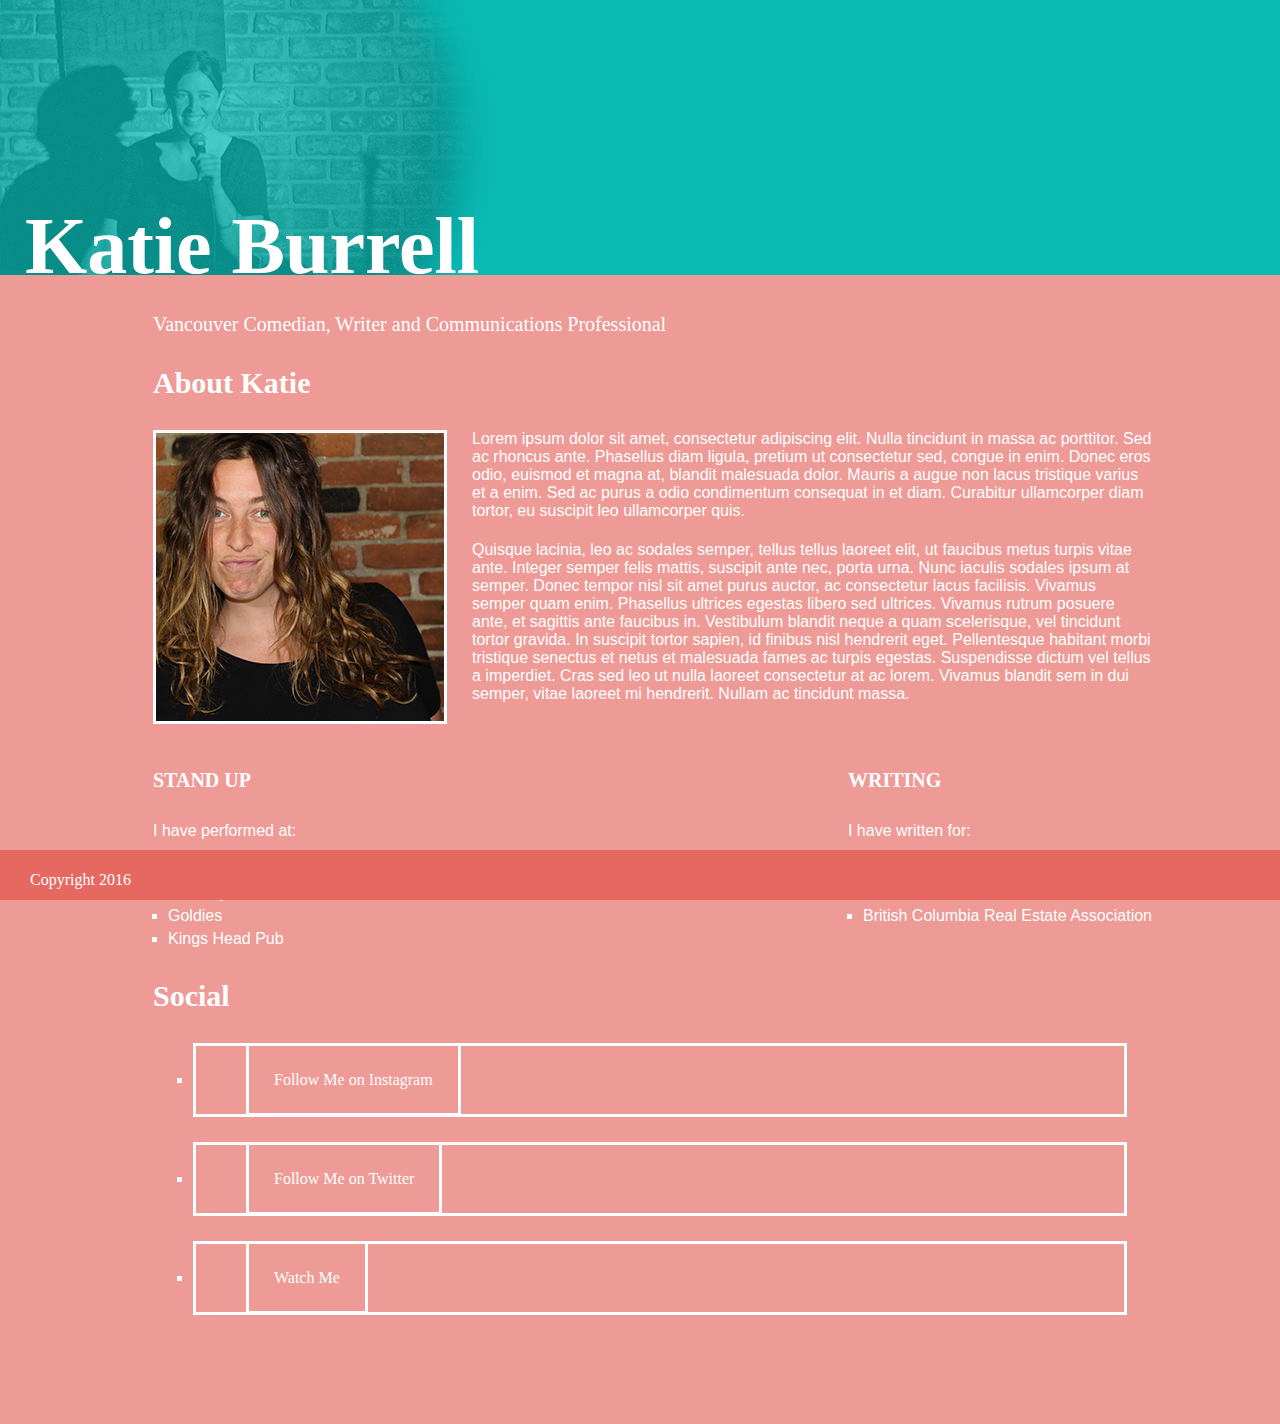
<file: index.html>
<!DOCTYPE html>
<html>
<title> KATIE BURRELL</title>
<head>
	<link rel="stylesheet" type="text/css" src="//normalize-css.googlecode.com/svn/trunk/normalize.css" >
	<link rel="stylesheet" type="text/css" href="katieburrell.css">
</head>
<body>
<header>
<h1>Katie Burrell</h1>
	<div class="burrellheader">
	</div>
	</header>

<div class="contentcontainer">
<br>
<div class="subtitle">Vancouver Comedian, Writer and Communications Professional</div>
	<h2>About Katie</h2>
	
	<img src="images/katiecroplo.jpg" alt="Katie Burrell">
	<p>Lorem ipsum dolor sit amet, consectetur adipiscing elit. Nulla tincidunt in massa ac porttitor. Sed ac rhoncus ante. Phasellus diam ligula, pretium ut consectetur sed, congue in enim. Donec eros odio, euismod et magna at, blandit malesuada dolor. Mauris a augue non lacus tristique varius et a enim. Sed ac purus a odio condimentum consequat in et diam. Curabitur ullamcorper diam tortor, eu suscipit leo ullamcorper quis.</p>
	<p>
	Quisque lacinia, leo ac sodales semper, tellus tellus laoreet elit, ut faucibus metus turpis vitae ante. Integer semper felis mattis, suscipit ante nec, porta urna. Nunc iaculis sodales ipsum at semper. Donec tempor nisl sit amet purus auctor, ac consectetur lacus facilisis. Vivamus semper quam enim. Phasellus ultrices egestas libero sed ultrices. Vivamus rutrum posuere ante, et sagittis ante faucibus in. Vestibulum blandit neque a quam scelerisque, vel tincidunt tortor gravida. In suscipit tortor sapien, id finibus nisl hendrerit eget. Pellentesque habitant morbi tristique senectus et netus et malesuada fames ac turpis egestas. Suspendisse dictum vel tellus a imperdiet. Cras sed leo ut nulla laoreet consectetur at ac lorem. Vivamus blandit sem in dui semper, vitae laoreet mi hendrerit. Nullam ac tincidunt massa.

</p>
	

	<section class="standup">
	<h3>Stand Up</h3>
	<p>I have performed at:</p>
	<ul>
		<li>Yuk Yuks</li>
		<li>Comedy Mix</li>
		<li>Goldies</li>
		<li>Kings Head Pub</li>
	</ul>
	</section>
	
	<section class="writing">
	<h3>Writing</h3>
	<p>I have written for:</p>
	<ul>
		<li>Explore BC Blog</li>
		<li>Destination British Columbia</li>
		<li>British Columbia Real Estate Association</li>
	</ul>
	</section>


	<section class="social">
	<h2>Social</h2>
	<ul class="social-links">
		<li><a href="https://www.instagram.com/katieburrell_/">Follow Me on Instagram</a></li>
		<li><a href="https://twitter.com/@k_eburrell">Follow Me on Twitter</a></li>
		<li><a href="http://katieburrell.com/">Watch Me</a></li>
	</ul>
	
	
	
	</section>

	
</div>






<div class="footer">
<p id="footertext">
Copyright 2016
</p></div>
<br>
<br>

</body>
</html>
</file>
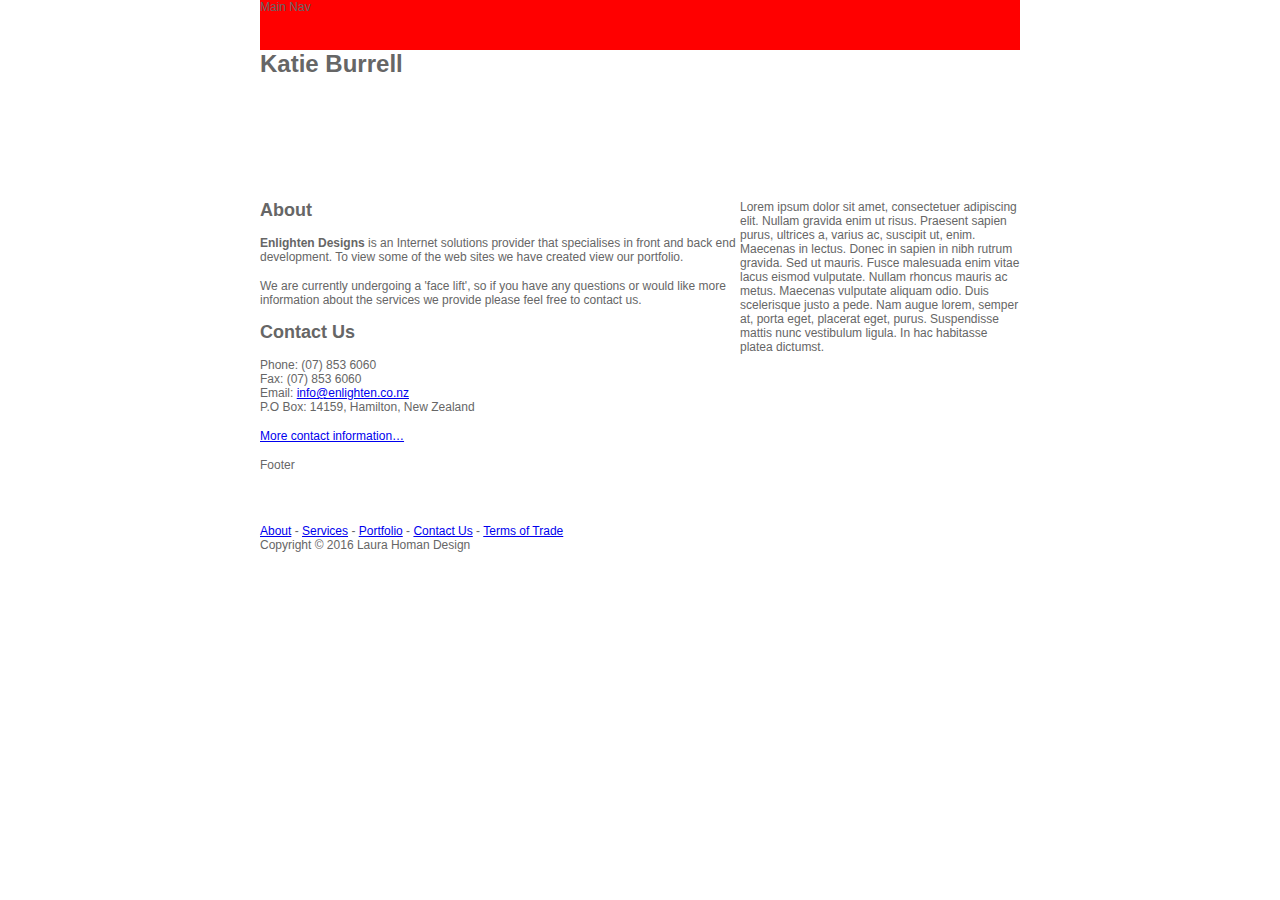
<file: working files/other.html>
<html>
<title> Test</title>
<head>
<link rel="stylesheet" type="text/css" src="//normalize-css.googlecode.com/svn/trunk/normalize.css" >
	<link rel="stylesheet" type="text/css" href="other.css">
	
	</head>
	<body>
 
<div id="page-container">

 

    <div id="main-nav">Main Nav</div>
<dl class="hidden">
        <dt id="about"><a href="#">About</a></dt>
        <dt id="services"><a href="#">Services</a></dt>
        <dt id="portfolio"><a href="#">Portfolio</a></dt>
        <dt id="contact"><a href="#">Contact Us</a></dt>
    </dl>

  

    <div id="header">
    	<h1>Katie Burrell</h1>
    </div>

     

    <div id="sidebar-a">
    <div class="padding">Lorem ipsum dolor sit amet, consectetuer adipiscing elit. Nullam gravida enim ut risus.
    Praesent sapien purus, ultrices a, varius ac, suscipit ut, enim. Maecenas in lectus.
    Donec in sapien in nibh rutrum gravida. Sed ut mauris. Fusce malesuada enim vitae lacus
    eismod vulputate. Nullam rhoncus mauris ac metus. Maecenas vulputate aliquam odio.
    Duis scelerisque justo a pede. Nam augue lorem, semper at, porta eget, placerat eget,
    purus. Suspendisse mattis nunc vestibulum ligula. In hac habitasse platea dictumst.</div>
</div>

     

    <div id="content"><h2>About</h2>
    <p><strong>Enlighten Designs</strong> is an Internet solutions provider that specialises in front and back end development. To view some of the web sites we have created view our portfolio.</p>
    <p>We are currently undergoing a 'face lift', so if you have any questions or would like more information about the services we provide please feel free to contact us.</p>
  
    <h2>Contact Us</h2>
    <p>Phone:   (07) 853 6060<br />
    Fax:     (07) 853 6060<br />
    Email:   <a href="mailto:info@enlighten.co.nz">info@enlighten.co.nz</a><br />
    P.O Box: 14159, Hamilton, New Zealand</p>

    <p><a href="#">More contact information…</a></p></div>


     

    <div id="footer">Footer</div>
    <div id="altnav">
   <a href="#">About</a> -
        <a href="#">Services</a> -
        <a href="#">Portfolio</a> -
        <a href="#">Contact Us</a> -
        <a href="#">Terms of Trade</a>
    </div>
Copyright © 2016 Laura Homan Design


</div>

</body>
</file>
<file: katieburrell.css>
header
{
	height: 275px;
	width: 100%;
	background: #0ABAB5;
	margin: 0;
	position: relative;

	
}
body 
{
    font-family: SourceSans;
    font-color: White;
    margin: 0;
    padding: 0;
background: #EE9A96;
  
}
.burrellheader{
	background: left url("images/katieheader.png");
	height:100%;
	width: 100%;
	opacity: .25;
	margin: 0px;
	padding: 0px;
	background-repeat: no-repeat;
	top: 0px;
	right: 0px;
	display: block;
	z-index: -100;

}
.contentcontainer{
	width:80%;
	height:100%;
	padding-top: 20px;
	padding-bottom: 3em;
	position: relative;
	margin: auto;

}
h1
{
	font-size: 80px;
	color: white;
	font-family: Raleway; SansSerif;
	padding-left: 25px;
	padding-bottom: 10px;
	z-index: 100;
	position: absolute;
	top:147px;


}
h2
{
	font-size: 30px;
	color:white;
	font-family: Raleway-Light; Sans Serif;
	padding-left: 25px;
	padding-bottom: 5px;
}
h3
{
	font-family: Raleway; Sans Serif;
	font-size: 20px;
	color:white;
	text-transform: uppercase;
	padding-left: 25px;
	padding-bottom: 10px;
}

.subtitle
{
	font-family: Raleway;
	font-size: 20px;
	color: white;
	padding-left: 25px;
	padding-top: 0px;
	padding-bottom: 5px;
}
p{
	font-family: Helvetica, Arial, sans-serif;
	padding-left: 25px;
	padding-bottom: 5px;
	color: white;

}
p.footer
{
	font-family: Helvetica, Arial, sans-serif;
	padding: 5px;
	color: white;

}
a{
	font-family: Raleway;
	color: white;
	background-color: #coral;
	text-decoration: none;
	padding: 25px;
	margin: 25px;
	border: 3px solid white;
	text-align: left;
}
a:link, { 
    color: white;
    text-decoration: none;
    cursor: auto;
    
}
a:visited { 
    color: #1DA8AF;
    text-decoration: none;
    cursor: auto;
    
}
a:hover, a:active {
    background-color: #1DA8AF;
    color: white;

}
.social{
	text-align: left;
	clear: both;
	
}
.social h2{
	text-align:left;
	padding-top: 10px;
}
a.class1{
	font-family: Raleway;
	color: white;
	text-decoration: none;
	padding-left: 0px;
	text-align: left;

}
img{
	margin-left: 25px;
	margin-right:25px;
	margin-bottom:	25px;
	border: solid white 3px;
	z-index:-1;
	float:left;
	clear: both;
}
ul{
	list-style-type: square;
}

li{
	
	color: white;
	font-family: Helvetica, sans-serif;
	font-size: 16px;
	padding-bottom: 5px;
}
.footer{

  height: 40px;
  width: 100%;
  padding: 5px;
  background-color: #E56861;
background-attachment: scroll;
    background-position: 0% 0%;
    position: fixed;
    bottom: 0pt;
    left: 0pt;
}
#footertext{
	font-size: 16px;
	font-family: Raleway;
	color: white;
	padding-left: 25px;
	float: center;
}
.standup{
	float: left;
	clear: left;
}
.writing{
	float:right;
	clear: right;
}
.social-links li{
		font-family: Raleway;
	color: white;
	background-color: #coral;
	text-decoration: none;
	padding: 25px;
	margin: 25px;
	border: 3px solid white;
	text-align: left;
}
</file>
<file: working files/other.css>
html, body {
 margin: 0;
padding: 0;
}

.hidden{
	display: none;
}
body {
    font-family: Arial, Helvetica, Verdana, Sans-serif;
    font-size: 12px;
    color: #666666;
    background: #ffffff;

}

#page-container {
 width: 760px;
margin:auto;
}

#main-nav{
	background:red;
	height: 50px;
}
#header{
	height: 150px;
}

#sidebar-a {
    float: right;
    width:280px;

}
#content {
 
    margin-right: 280px;
}


#footer {
    
    height: 66px;
    clear: both;

}

h1{
	margin:0;
	padding:0;
}

#content h2 {
    margin: 0;
    padding: 0;
    padding-bottom: 15px;
}

 

#content p {
    margin: 0;
    padding: 0;
    padding-bottom: 15px;

}
</file>
